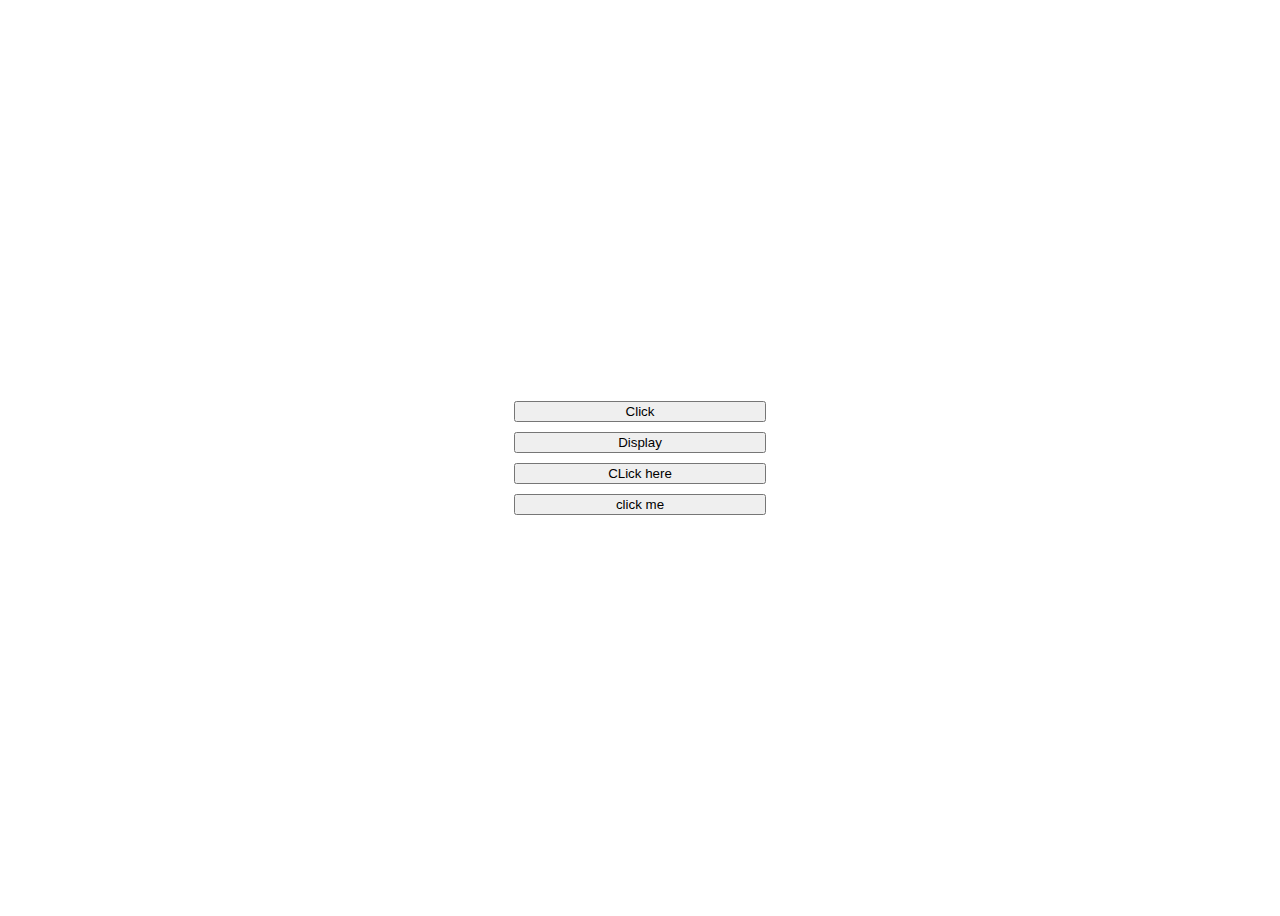
<file: DOM/events js/index.html>
<!DOCTYPE html>
<html lang="en">
<head>
    <meta charset="UTF-8">
    <meta name="viewport" content="width=device-width, initial-scale=1.0">
    <title>Document</title>
    <link rel="stylesheet" href="style.css">
</head>
<body>
    <div class="container">
 <button class="first" onclick="console.log('hello')">Click</button>  <!-- event handlers in html -->
    <button class="second" onclick="display()">Display</button>  <!-- using functions -->
    <button id="third">CLick here</button>
    <button id="fourth">click me</button>
    </div>
    
    <script src="script.js"></script> 
</body>
</html>
</file>
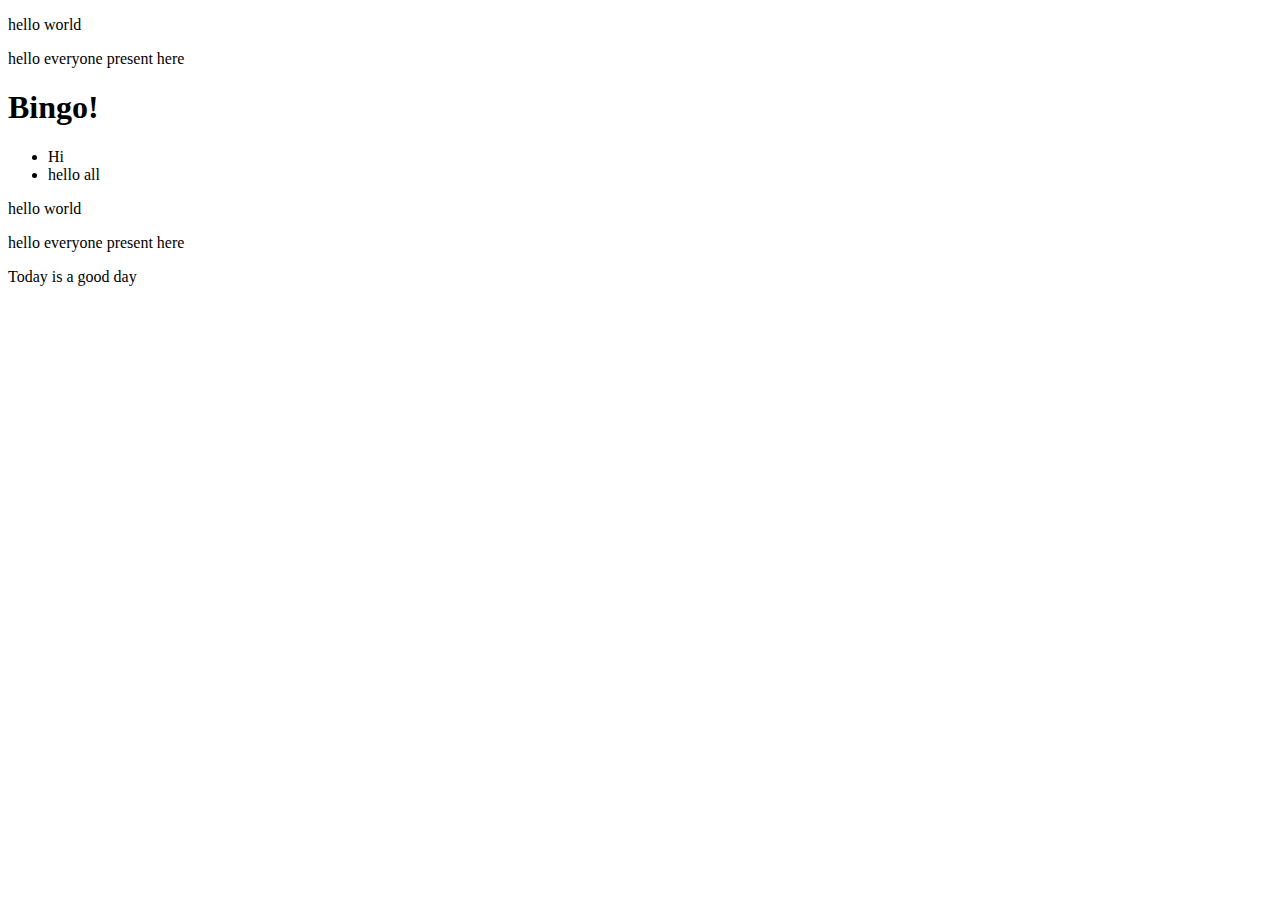
<file: DOM/manipulate data/index.html>
<!DOCTYPE html>
<html lang="en">
<head>
    <meta charset="UTF-8">
    <meta name="viewport" content="width=device-width, initial-scale=1.0">
    <title>Document</title>
</head>
<body>
    <div class="container">
        <div id="contain">
            <p>Good morning</p>
            <ul id="cont">
                <li>Hi</li>
                <li style="display: none;">Hello</li>
            </ul>
            <h1>Bingo!</h1>
        </div>
    </div>
    <script src="script.js"></script>
</body>
</html>
</file>
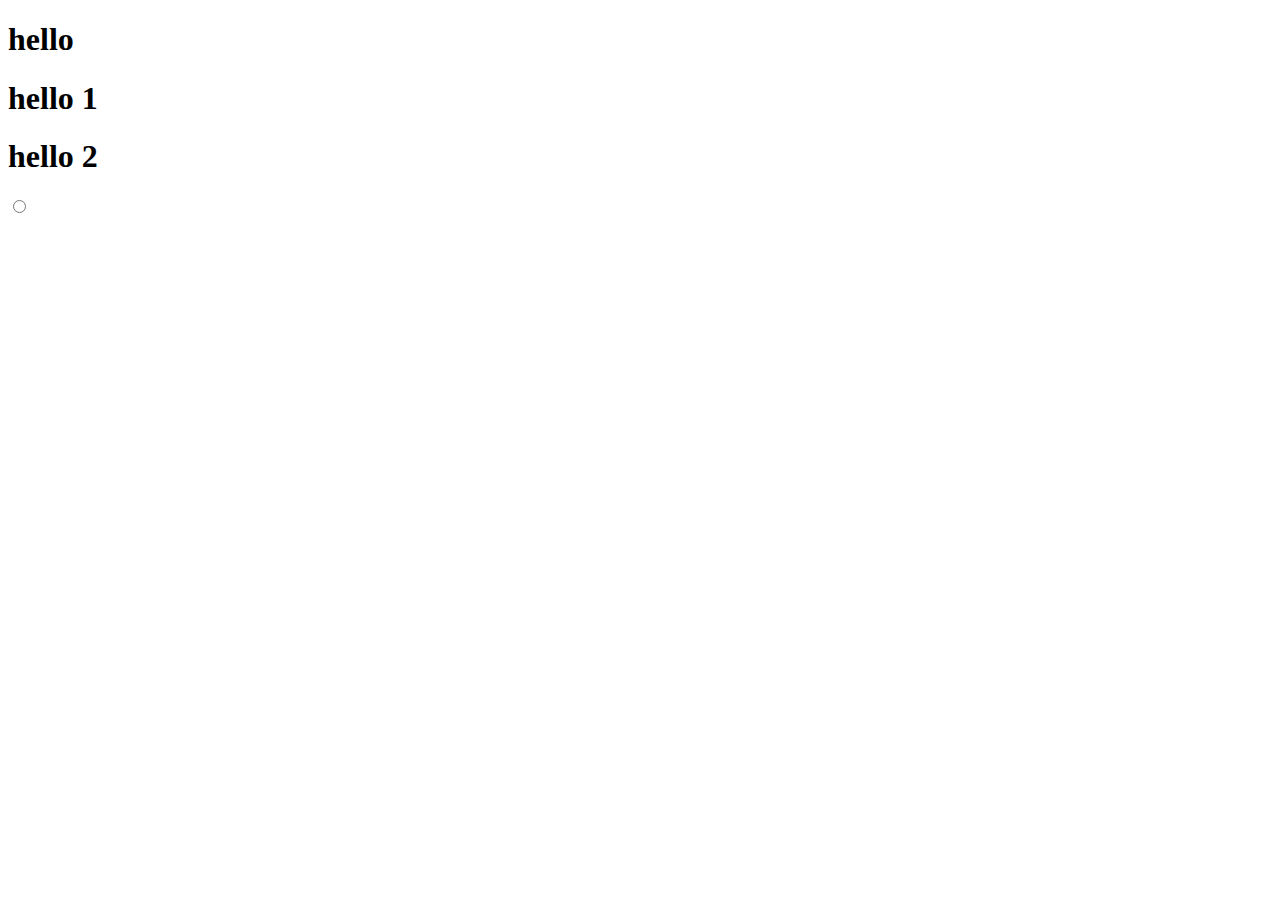
<file: DOM/selecting elements/index.html>
<!DOCTYPE html>
<html lang="en">
<head>
    <meta charset="UTF-8">
    <meta name="viewport" content="width=device-width, initial-scale=1.0">
    <title>Document</title>
</head>
<body>
    <h1 class="h1">hello</h1>
    <h1 class="h1">hello 1</h1>
    <h1 id="h1">hello 2</h1>
    <input type="radio" name="Brand" value="Maruti">
<script src="script.js"></script>
</body>
</html>
</file>
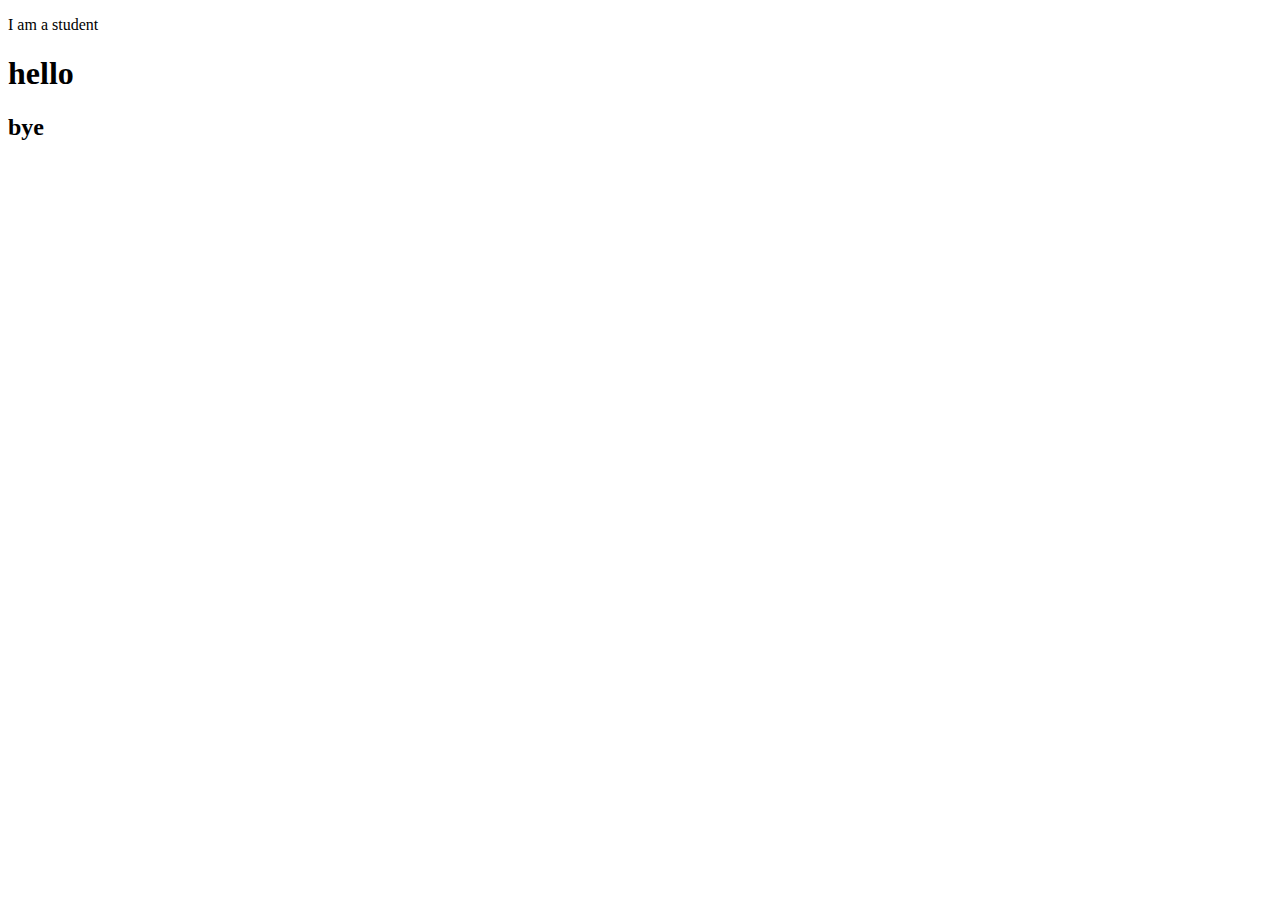
<file: DOM/traversing elements/index.html>
<!DOCTYPE html>
<html lang="en">
<head>
    <meta charset="UTF-8">
    <meta name="viewport" content="width=device-width, initial-scale=1.0">
    <title>Document</title>
</head>
<body>
    <div class="container">
        <p>I am a student</p>
        <div class="container-2">
            <h1>hello</h1>  
            <h2>bye</h2>
        </div>
        <!-- comment -->
        
    </div>
    <script src="script.js"></script>
</body>
</html>
</file>
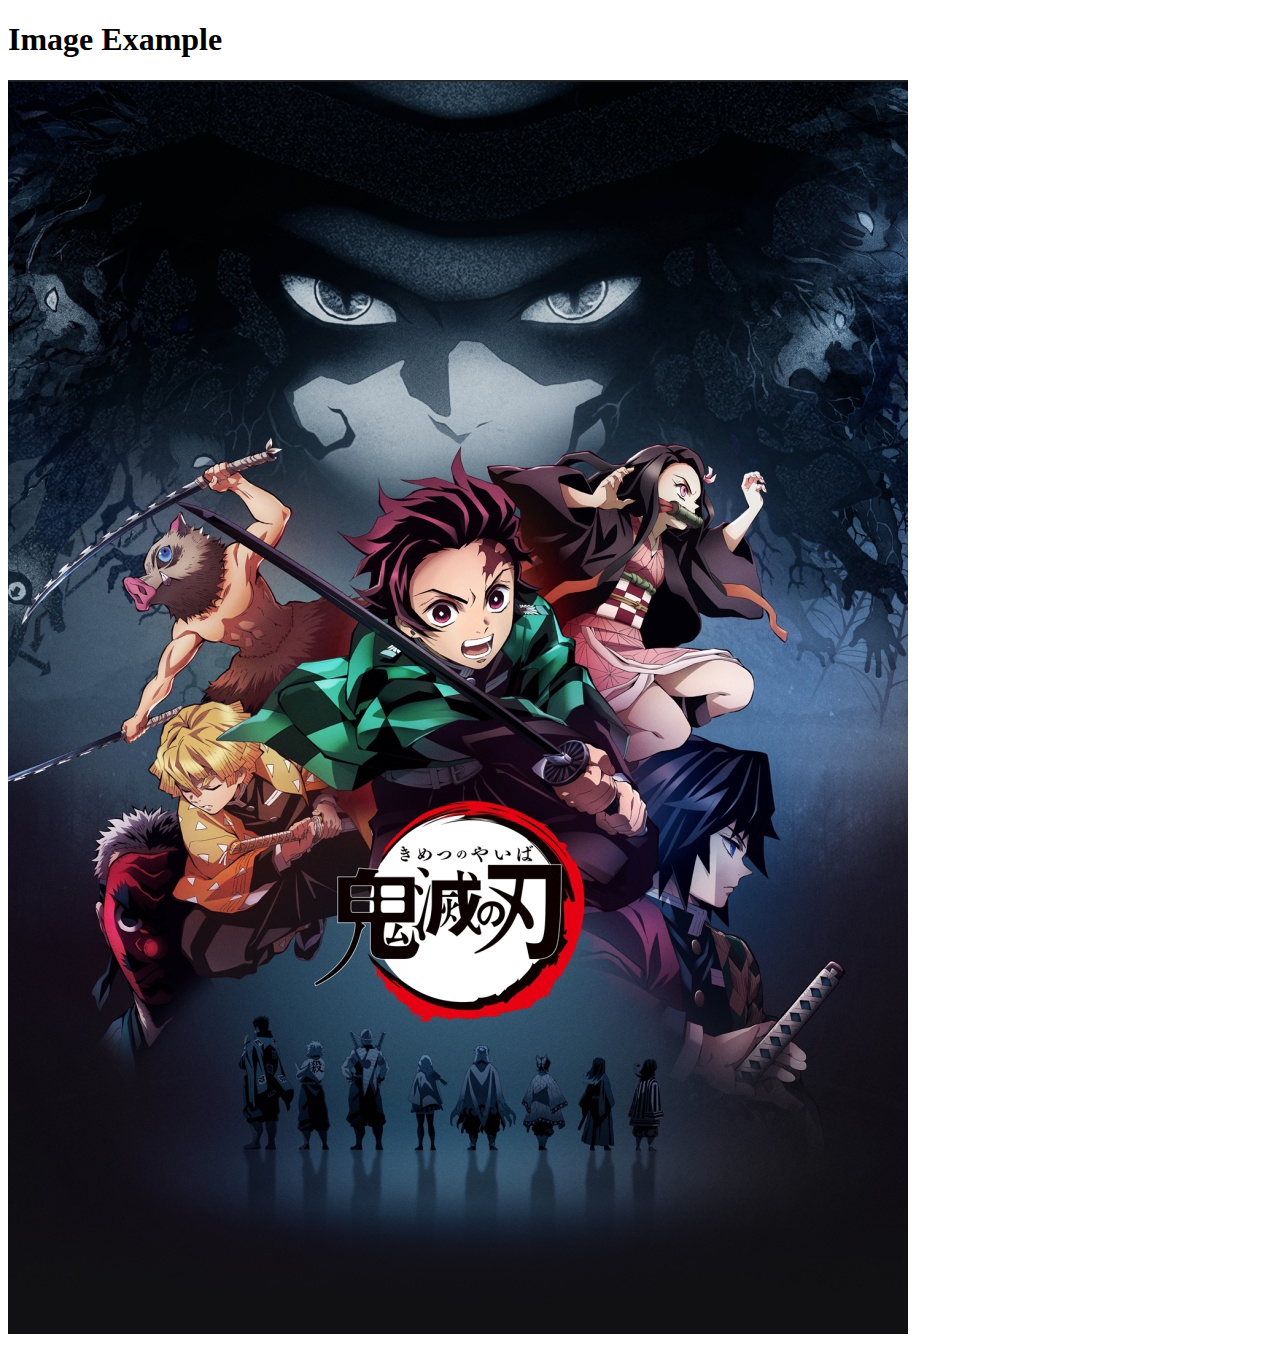
<file: index3.html>
<!DOCTYPE html>
<html lang="en">
<head>
    <meta charset="UTF-8">
    <meta name="viewport" content="width=device-width, initial-scale=1.0">
    <title>Image Example</title>
</head>
<body>
    <h1>Image Example</h1>
    <img src="image.jpg" alt="Description of the image">
</body>
</html>
</file>
<file: DOM/events js/style.css>
body{
    display: flex;
    justify-content: center;
    height: 100vh;
}

.container{
    justify-content: center;
    display: flex;
    flex-direction: column;
    gap: 10px;
    width: 20%;
}
</file>
